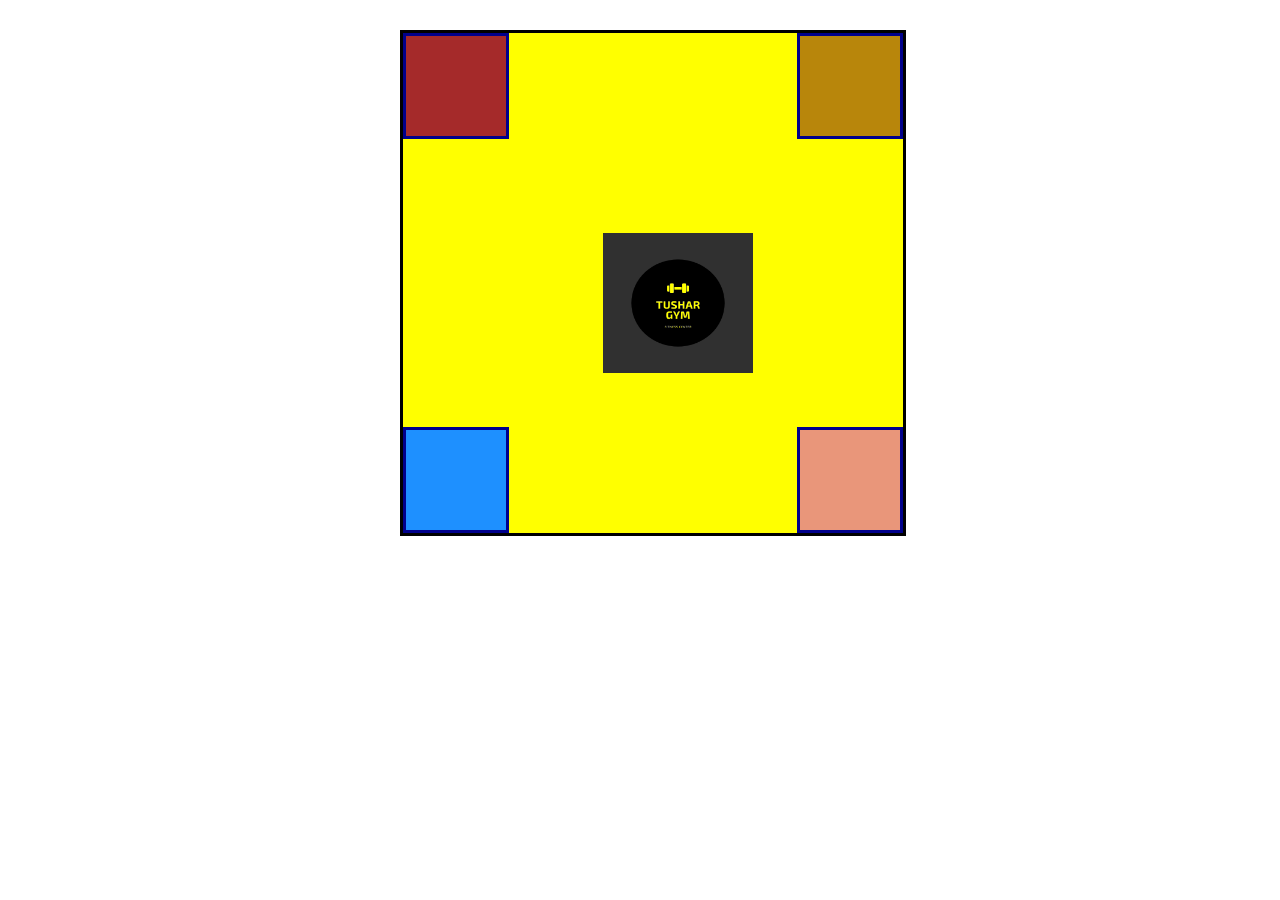
<file: index1.html>
<!DOCTYPE html>
<html lang="en">
<head>
    <meta charset="UTF-8">
    <meta http-equiv="X-UA-Compatible" content="IE=edge">
    <meta name="viewport" content="width=device-width, initial-scale=1.0">
    <title>Document</title>
    <link rel="stylesheet" href="style2.css">
</head>
<body>
    <div class="Box">
        <div class="Box1"></div>
        <div class="Box2"></div>
        <div class="Box3"></div>
        <div class="Box4"></div>
        <div class="Box5">
            <img src="TG.png" width=150px height="140px">
        </div>
    </div>
</body>
</html>
</file>
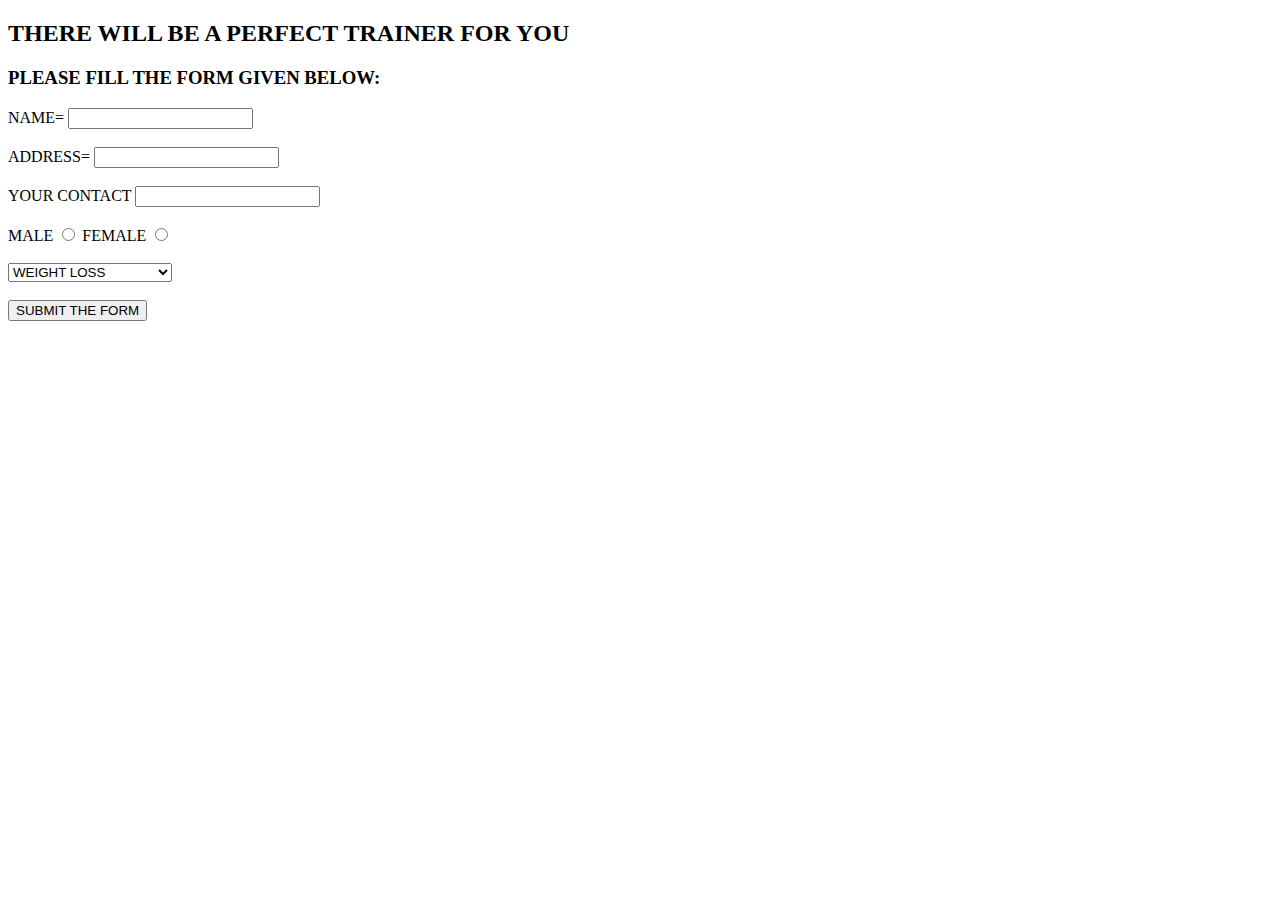
<file: INFORMATIONPAGE.HTML>
<!DOCTYPE html>
<html lang="en">
<head>
    <meta charset="UTF-8">
    <meta http-equiv="X-UA-Compatible" content="IE=edge">
    <meta name="viewport" content="width=device-width, initial-scale=1.0">
    <title>INFORMATION</title>
</head>
<body>
   <h2>THERE WILL BE A PERFECT TRAINER FOR YOU </h2> 
   <H3>PLEASE FILL THE FORM GIVEN BELOW:</H3>
   NAME= <input type= "text" > <br> <br>
   ADDRESS= <input type="text"><br> <br>
   YOUR CONTACT <input type="number"> <br> <br>
   MALE <input type="radio" name="gender"> FEMALE <input type="radio" name="gender"> <br> <br>
   <select>
    <option>WEIGHT LOSS</option>
    <option>WEIGHT GAIN</option>
    <option>FULL BODY TRAINING</option>
</select> <br><br>
<button>SUBMIT THE FORM</button>
    
</body>
</html>
</file>
<file: style2.css>
*{
    padding:0px;
    margin:0px;
}

.Box{
    width:500px;
   height:500px;
    background-color:yellow;
    border: 3px solid black;
    position:relative;
    left:400px;
    top:30px;
    
}

.Box1{
    width:100px;
    height:100px;
    background-color:brown;
    border:3px solid darkblue;
    position:absolute;
    left:0px;

}

.Box2{
    width:100px;
    height:100px;
    background-color:darkgoldenrod;
    border:3px solid darkblue;
    position:absolute;
    right:0px;
}

.Box3{
    width:100px;
    height:100px;
    background-color:darksalmon;
    border:3px solid darkblue;
    position:absolute;
    right:0px;
    bottom:0px;
}

.Box4{
    width:100px;
    height:100px;
    background-color:dodgerblue;
    border:3px solid darkblue;
    position:absolute;
    left:0px;
    bottom:0px;
}

.Box5{
    width:100px;
    height:100px;
  
    position:absolute;
    left:200px;
    top:200px;
}
</file>
